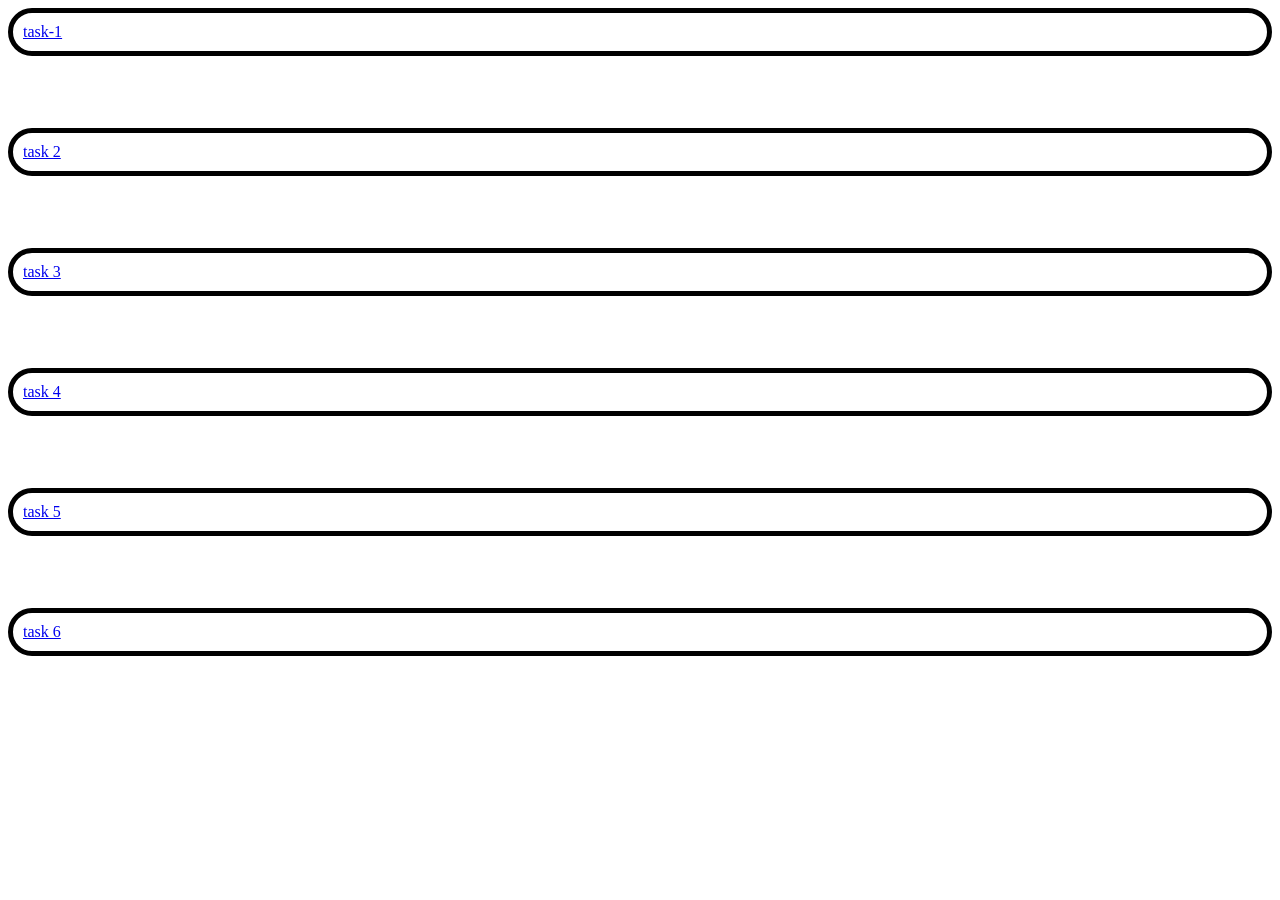
<file: index.html>
<!DOCTYPE html>
<html lang="en">
<head>
    <meta charset="UTF-8">
    <meta name="viewport" content="width=device-width, initial-scale=1.0">
    <title>Document</title>
</head>
<body>
    <style>
        div{
            border: 5px solid black;
            padding: 10px;
            border-radius: 100px;
        }
    </style>
   <div> <a href="./task-1/index.html">task-1</a></div> 
   <br><br><br><br>
   <div><a href="./task-2/index.html">task 2</a></div> 
   <br><br><br><br>
   <div><a href="./task-3/index.html">task 3</a></div> 
   <br><br><br><br>
  <div> <a href="./task-4/index.html">task 4</a></div>  
  <br><br><br><br>
  <div> <a href="./task-5/index.html">task 5</a></div> 
  <br><br><br><br> 
   <div> <a href="./task-6/index.html">task 6</a></div>
</body>
</html>
</file>
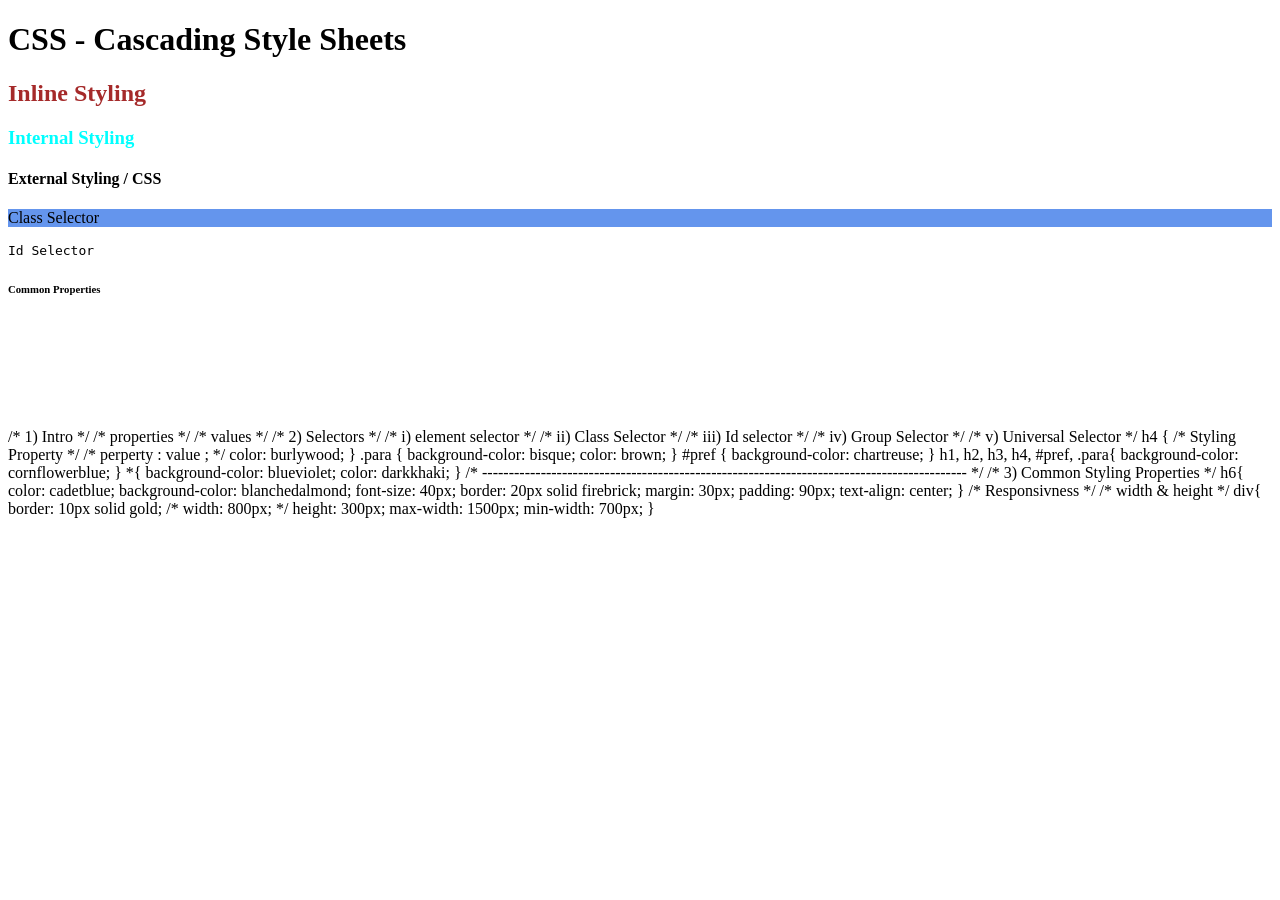
<file: SIR-CODE/index.html>
<!DOCTYPE html>
<html lang="en">

<head>
    <meta charset="UTF-8">
    <meta name="viewport" content="width=device-width, initial-scale=1.0">
    <title>Document</title>
    <link rel="stylesheet" href="./style.css">
    <style>
        h3 {
            color: aqua;
        }
    </style>
</head>

<body>
    <h1>CSS - Cascading Style Sheets</h1>
    <!-- Types of styling(Methodologies) -->
    <!-- 1- Inline styling/CSS -->
    <h2 style="color: brown;">Inline Styling</h2>
    <!-- 2) Internal Styling/CSS -->
    <h3>Internal Styling</h3>
    <!--3)  External Styling / CSS -->
    <h4>External Styling / CSS</h4>
    <p class="para">Class Selector </p>
    <pre id="pref">Id Selector </pre>
    <div>
        <h6>Common Properties</h6>
    </div>
    <br><br><br><br><br><br>
</body>

</html>






/* 1) Intro */
/* properties */
/* values */
/* 2) Selectors */
/* i) element selector */
/* ii) Class Selector */
/* iii) Id selector */
/* iv) Group Selector */
/* v) Universal Selector */

h4 {
    /* Styling Property */
    /* perperty : value ; */
    color: burlywood;
}

.para {
    background-color: bisque;
    color: brown;
}
#pref {
    background-color: chartreuse;
}

h1, h2, h3, h4, #pref, .para{
    background-color: cornflowerblue;
}

*{
    background-color: blueviolet;
    color: darkkhaki;
}


/* -------------------------------------------------------------------------------------------   */
/* 3) Common Styling Properties */
h6{
    color: cadetblue;
    background-color: blanchedalmond;
    font-size: 40px;
    border: 20px solid firebrick;
    margin: 30px;
    padding: 90px;
    text-align: center;

}
/* Responsivness */
/* width & height */
div{
    border: 10px solid gold;
    /* width: 800px; */
    height: 300px;
    max-width: 1500px;
    min-width: 700px;
}
</file>
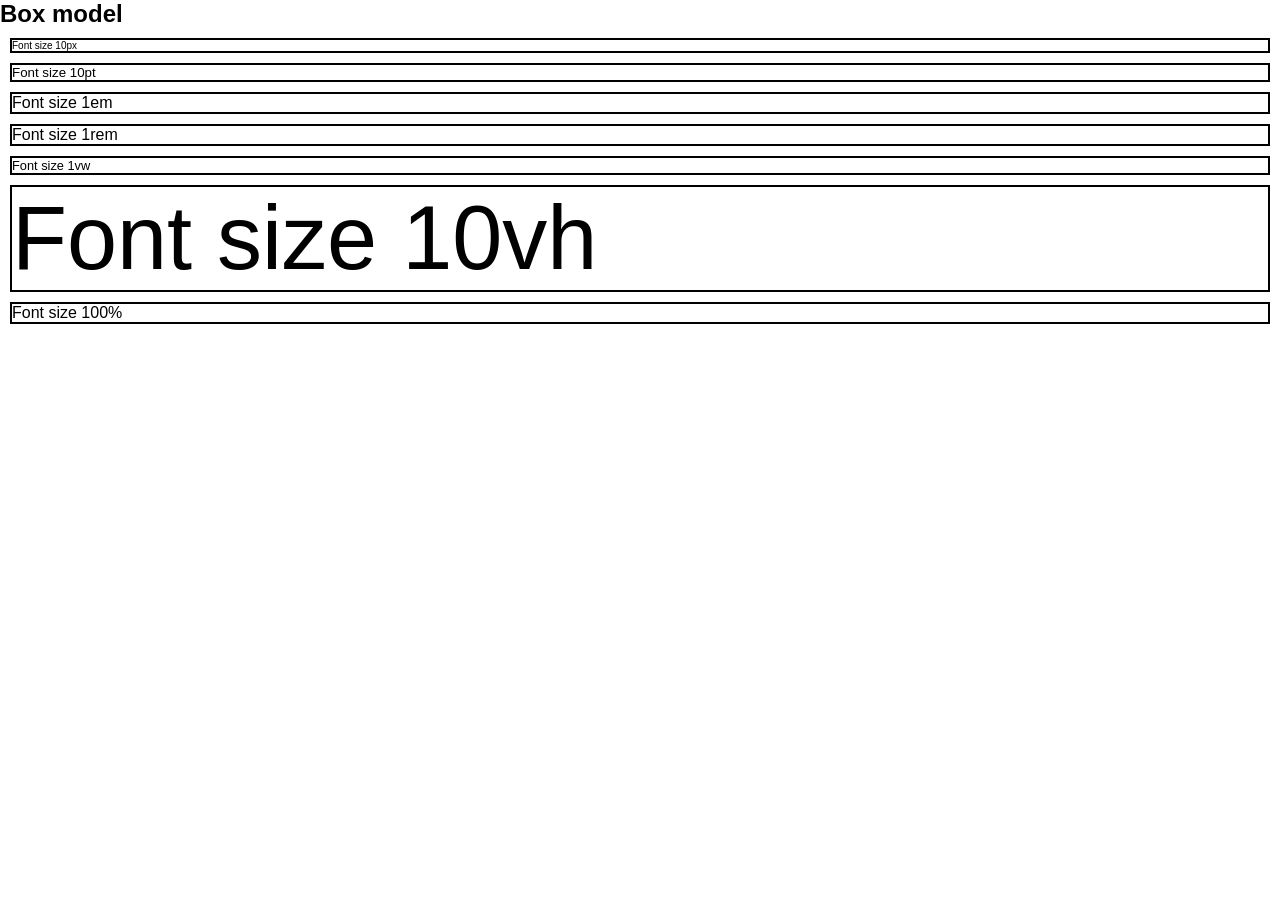
<file: task-5/index.html>
<!DOCTYPE html>
<html lang="en">
<head>
    <meta charset="UTF-8">
    <meta name="viewport" content="width=device-width, initial-scale=1.0">
    <title>Document</title>
</head>
<body>
     <style>
        *{
            margin: 0;padding: 0;
            box-sizing: border-box;
            font-family: Arial, Helvetica, sans-serif;

        }
        .p1{
            font-size: 10px;

        }
        .p2{
            font-size: 10pt;

        }
        .p3{
font-size: 1em;
        }
        .p4{
font-size: 1rem;
        }
        .p5{
font-size: 1vw;
        }
        .p6{
font-size: 10vh;
        }
        .p7{
font-size: 100%;
        }
        p{
            border: 2px solid black;
            margin-top: 10px;
            margin: 10px;
        }
        h1{
            margin: 20px 10px;
        }
    </style>
    <h2>Box model</h2>

    <p class="p1">Font size 10px</p>
    <p class="p2">Font size 10pt</p>
    <p class="p3">Font size 1em</p>
    <p class="p4">Font size 1rem</p>
    <p class="p5">Font size 1vw</p>
    <p class="p6">Font size 10vh</p>
    <p class="p7">Font size 100%</p>
</body>
</html>
</file>
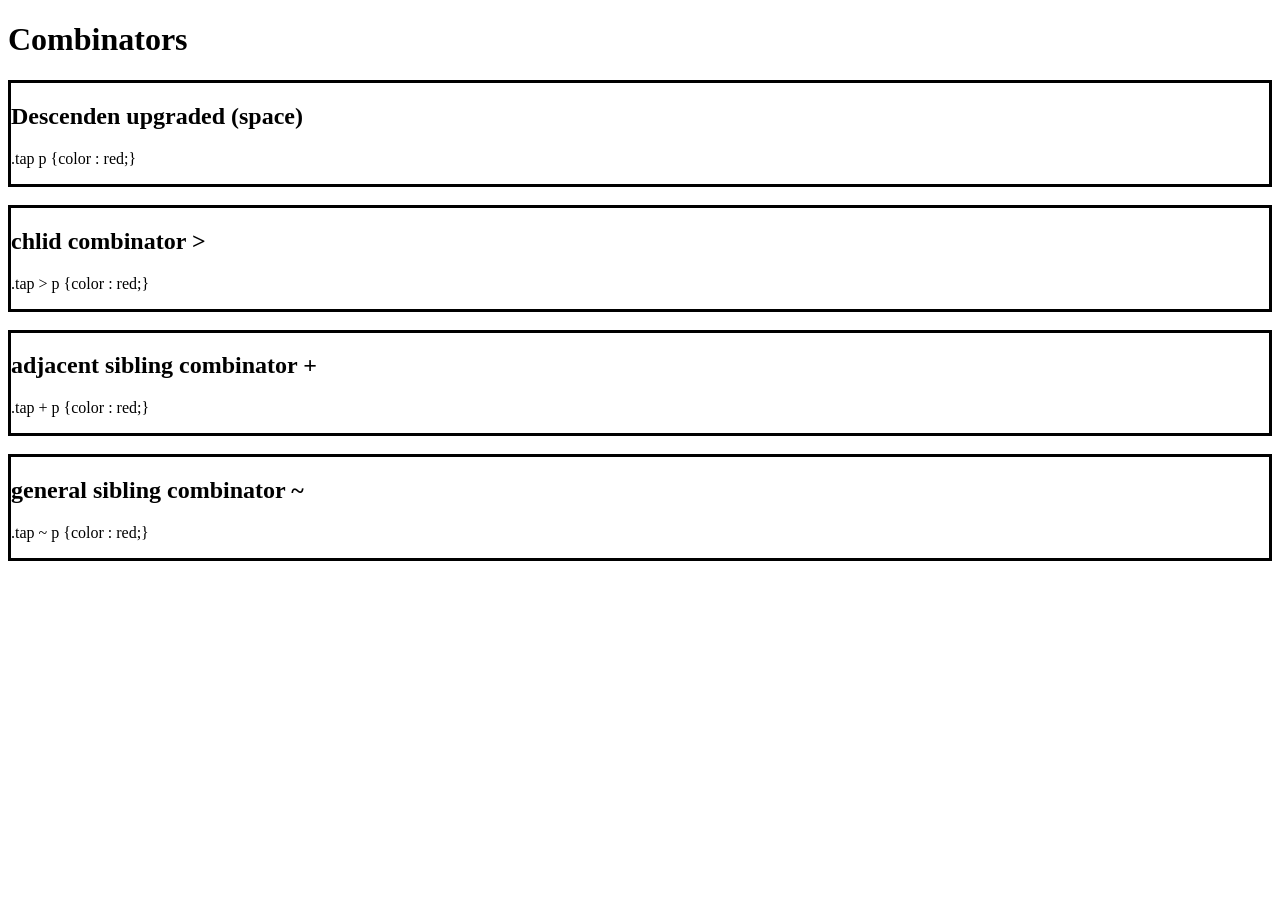
<file: task-6/index.html>
<!DOCTYPE html>
<html lang="en">
<head>
    <meta charset="UTF-8">
    <meta name="viewport" content="width=device-width, initial-scale=1.0">
    <title>Document</title>
</head>
<body>
    <style>
        div{
            border: 3px solid black;
        }
    </style>
    <h1>Combinators</h1>
    <div>
        <h2>Descenden upgraded (space)</h2>
        <p>.tap p {color : red;}
        </p>
    </div>
    <br>
    <div>
        <h2>chlid combinator > </h2>
          <p>.tap > p {color : red;}
        </p>
    </div>
     <br>
    <div>
        <h2>adjacent sibling combinator + </h2>
          <p>.tap + p {color : red;}
        </p>
    </div>
    <br>
    <div>
        <h2>general sibling combinator ~</h2>
          <p>.tap ~ p {color : red;}
        </p>
    </div>
</body>
</html>
</file>
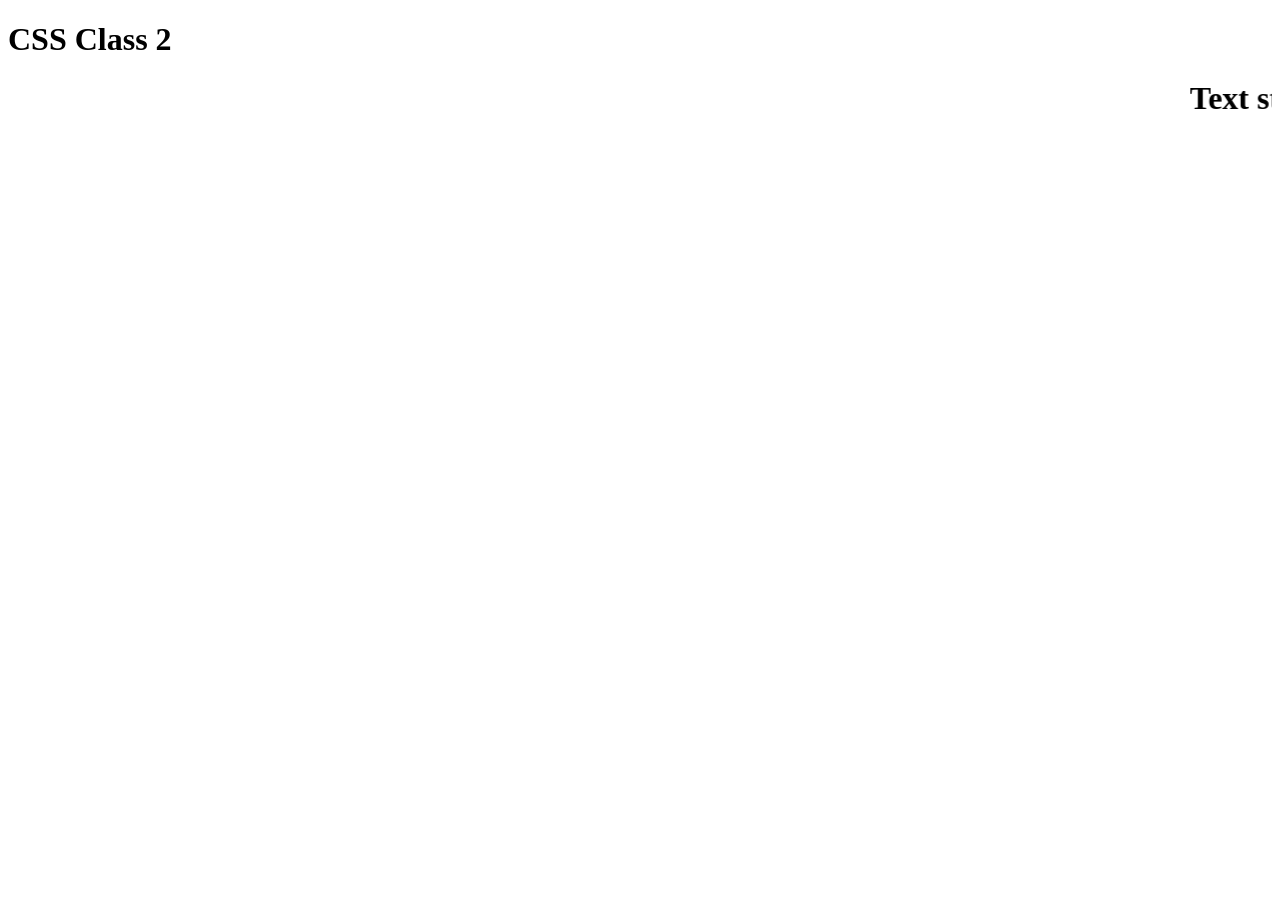
<file: SIR-CODE/class-1.html>
<!DOCTYPE html>
<html lang="en">
<head>
    <meta charset="UTF-8">
    <meta name="viewport" content="width=device-width, initial-scale=1.0">
    <title>Document</title>
    <link rel="stylesheet" href="./style.css">
</head>
<body>
    <h1>CSS Class 2</h1>
    <h1 id="head1">
        <marquee behavior="" direction="">
        Text styling Lorem ipsum dolor sit amet consectetur adipisicing elit. Deleniti, ipsum.</h1>

        </marquee>
    <!-- Methodology -->
     <!-- Types of Styling -->
      <!--1)  user agent stylesheet: Pre defined styling by system eg: 
       default color of text such as black color with white background color -->
    <!-- 2) Author Stylesheet: System preference : conditional styling -->
     <!-- 3) Developer Stylesheet -->


     <!-- ------------------------------------- -->
      <!-- Color(text, background) -->
        <!-- 1) Named Color = red, green, blue -->
         <!-- 2) Hex Color -->
          <!-- 3) rgb : red, green , blue -->
           <!-- rgba : red, blue, green, alpha(opacity/transperency) -->
            <!-- 4) HSL: Hue Saturation Light -->
             <!-- HSLA -->

             <!-- ------------------------------------------- -->
              <!-- Text Styling -->


</body>
</html>
</file>
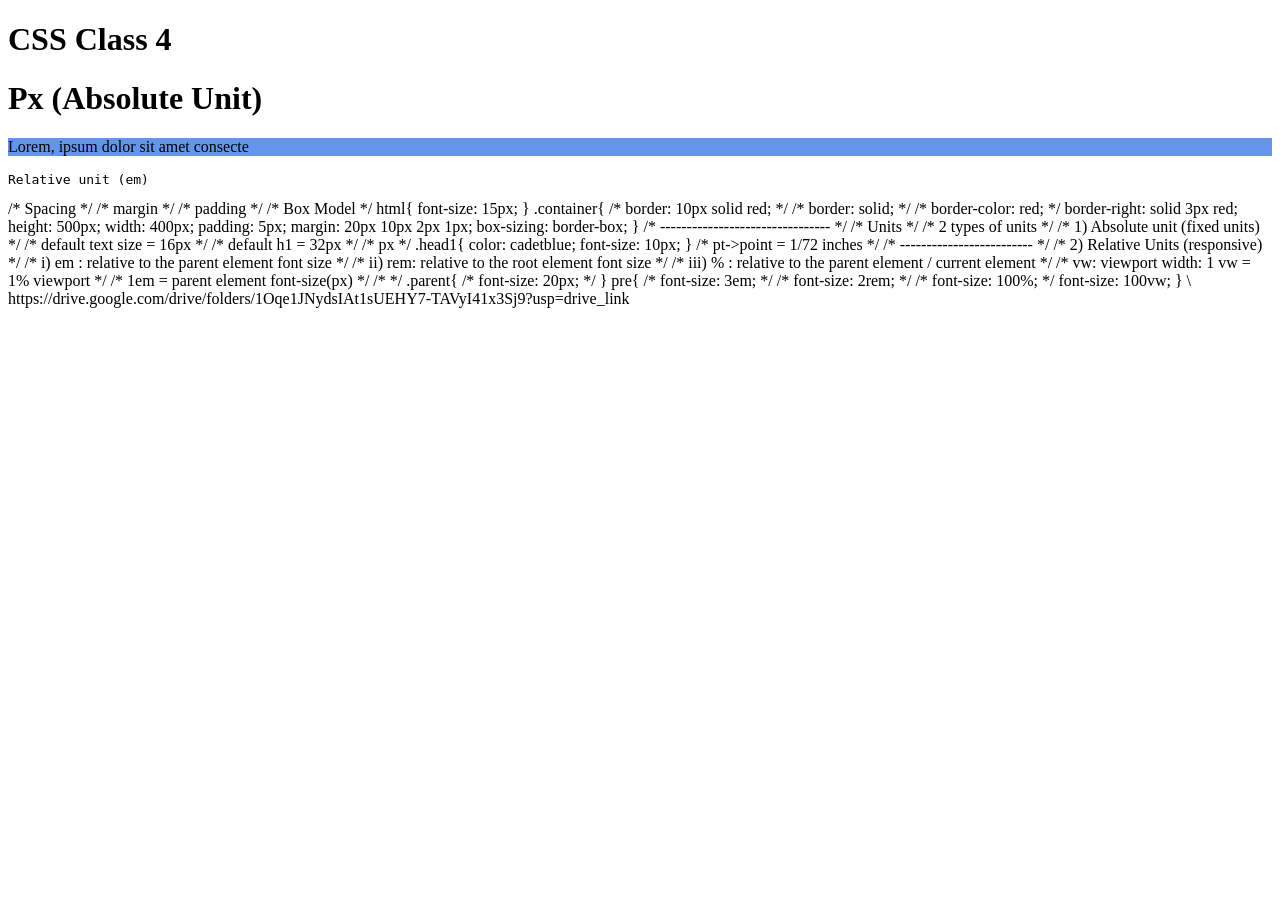
<file: SIR-CODE/class-3.html>
<!DOCTYPE html>
<html lang="en">

<head>
    <meta charset="UTF-8">
    <meta name="viewport" content="width=device-width, initial-scale=1.0">
    <title>Document</title>
    <link rel="stylesheet" href="./style.css">
</head>

<body>
    <h1>CSS Class 4</h1>
    <!-- <div class="container main ">
       
        
    </div> -->
    <h1 class="head1">Px (Absolute Unit)</h1>
    <p>Lorem, ipsum dolor sit amet consecte</p>
    <div class="parent">

        <pre id="test-element">Relative unit (em)</pre>
    </div>
    <script>
        // const container = document.querySelector('.main');
        // console.log("Actual width (with padding and border):", container.offsetWidth + "px");
        // // ---
        function getComputedPx(element, property){
            if(!element) return null;
            const computedStyle = window.getComputedStyle(element);
            const valueInPx = computedStyle.getPropertyValue(property);
            return valueInPx;
        }
        document.addEventListener("DOMContentLoaded",()=>{
            const element = document.querySelector('#test-element');
            console.log("font size in px:", getComputedPx(element, "font-size"));
            console.log("Width in Px", getComputedPx(element, "width"));
            console.log("Height in px", getComputedPx(element, "height"));
        })

        function getViewPortWidth(){
            return window.innerWidth;
        }
        console.log("viewport width", getViewPortWidth());
        
    </script>
</body>

</html>






/* Spacing */
/* margin */
/* padding */
/* Box Model */
html{
    font-size: 15px;
}
.container{
    /* border: 10px solid red; */
    /* border: solid; */
    /* border-color: red; */
    border-right: solid 3px red;
    height: 500px;
    width: 400px;
    padding: 5px;
    margin: 20px 10px 2px 1px;
    box-sizing: border-box;
}


/* -------------------------------- */
/* Units */ 


/* 2 types of units */
/* 1) Absolute unit (fixed units) */

/* default text size = 16px */
/* default h1 = 32px */
/* px */
.head1{
    color: cadetblue;
    font-size: 10px;
}
/* pt->point = 1/72 inches  */


/* ------------------------- */
/* 2) Relative Units (responsive) */
/* i) em : relative to the parent element font size */
/* ii) rem: relative to the root element font size */
/* iii) % : relative to the parent element / current element  */
/* vw: viewport width: 1 vw = 1% viewport */
/* 1em = parent element font-size(px) */
/*  */
.parent{
    /* font-size: 20px; */
}
pre{
    /* font-size: 3em; */
    /* font-size: 2rem; */
    /* font-size: 100%; */
    font-size: 100vw;

}

\
https://drive.google.com/drive/folders/1Oqe1JNydsIAt1sUEHY7-TAVyI41x3Sj9?usp=drive_link
</file>
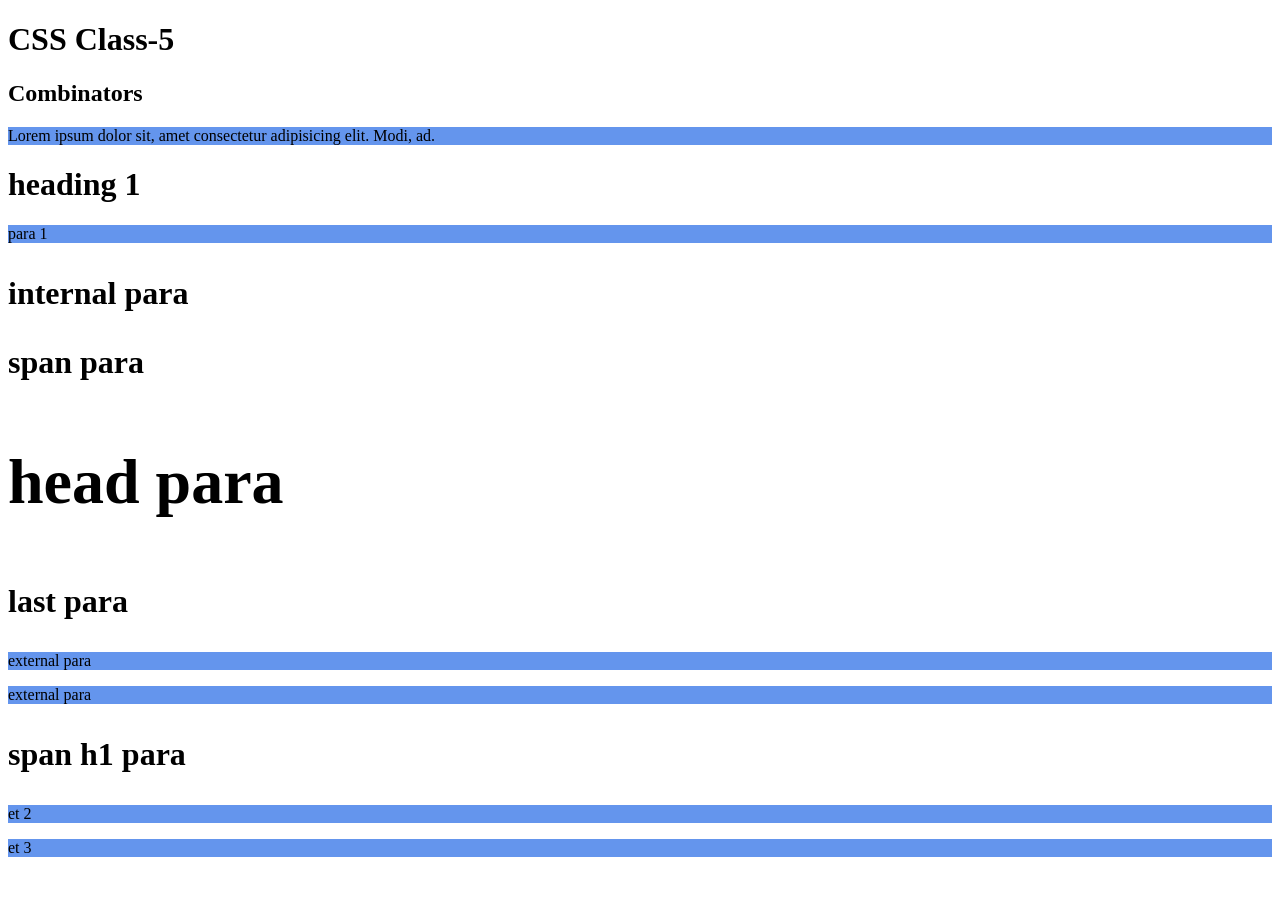
<file: SIR-CODE/class-4.html>
<!DOCTYPE html>
<html lang="en">

<head>
    <meta charset="UTF-8">
    <meta name="viewport" content="width=device-width, initial-scale=1.0">
    <title>Document</title>
    <link rel="stylesheet" href="./style.css">
</head>

<body>
    <h1>CSS Class-5</h1>
    <h2>Combinators</h2>
    <p>Lorem ipsum dolor sit, amet consectetur adipisicing elit. Modi, ad.</p>
    <!-- <div>
        <p>Lorem ipsum dolor sit amet.
        </p>
        <div>
            <p>Lorem ipsum dolor sit amet 1.
            </p>
            <div>
                <h1>........</h1>
                <p>Lorem ipsum dolor sit amet.
                </p>
                <div>
                    <span>span span</span>
                    <div>div 1</div>
                    <p>Lorem ipsum dolor sit amet.
                    </p>
                    <div>div 1</div>
                    <div>div 1</div>
                    <div>div 1
                        <p>Lorem ipsum dolor sit amet.
                        </p>
                    </div>
                    <div>div 1</div>
                </div>
            </div>
        </div>
    </div> -->
    <h1>heading 1</h1>
    <p>para 1</p>
    <h1>
        <p>internal para</p>
        <span>
            <p>span para</p>
            <div>
                <h1>
                    <p>head para</p>
                </h1>
            </div>
        </span>
        <p>last para</p>
    </h1>
    <p>external para</p>
    <p>external para</p>
    <span><h1>
        <p>span h1 para</p>
    </h1></span>
    <p>et 2</p>
    <p>et 3</p>
</body>

</html>
</file>
<file: SIR-CODE/style.css>
/* box model */
/* units */


/* Combinators: upgraded version of Selectors */
/* 1) Descendent Combinator (space): 
    The Descendent Combinator(selector) matches all elements
that are descendent of the specified element.
*/
/* 
div p{
    background-color: burlywood;
} */


/* 2) Child Combinator (>):
    Selects all elements that are the children  of a specified element.
*/
/* 
div > p{
    background-color: aqua;
} */

/* h1  p{
    background-color: aqua;
} */

/* h1 > p{
    background-color: aqua;
} */


/* 3) Adjacent Sibling Combinator (+):
    used to select an element that is directly after another specific elements. 
    */


    /* h1 + p {
        background-color: chartreuse;
    } */


    /* 4): General Sibling Combinator: (~:tilde): 
        selects all elements that are next sibling of a specific element.
    */

    h1 ~ p {
        background-color: cornflowerblue;
    }
</file>
